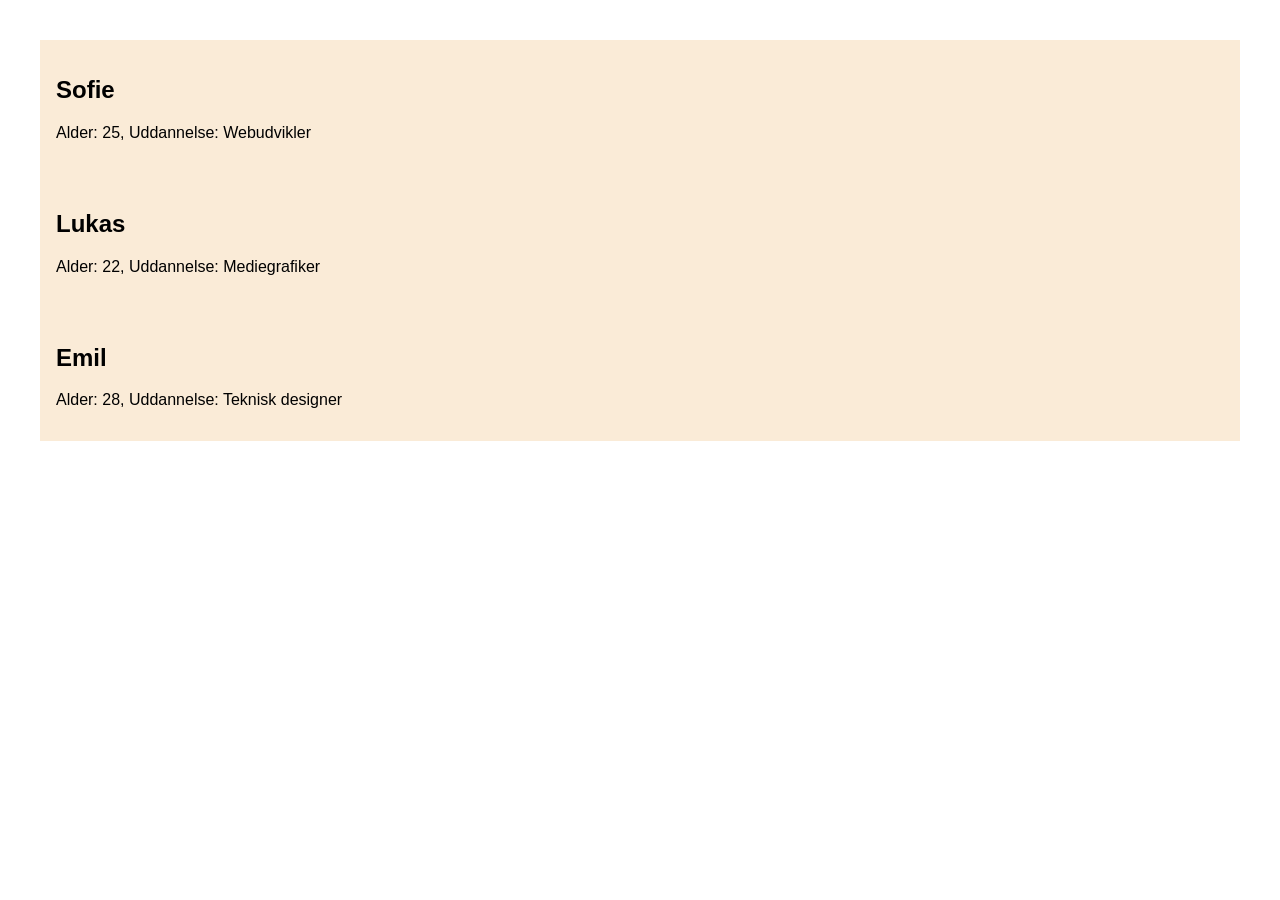
<file: index2.html>
<!DOCTYPE html>
<html lang="en">
<head>
    <meta charset="UTF-8">
    <meta name="viewport" content="width=device-width, initial-scale=1.0">
    <link rel="stylesheet" href="styles.css">
    <script src="script2.js" defer></script>
    <title>Document</title>
</head>
<body>
    <div class="student-List">


    </div>
    
</body>
</html>
</file>
<file: styles.css>
.student{
    font-family: Arial, Helvetica, sans-serif;
    padding: 1rem;
    background-color: antiquewhite;
    
}

.student-List{
    padding: 2rem;
}
</file>
